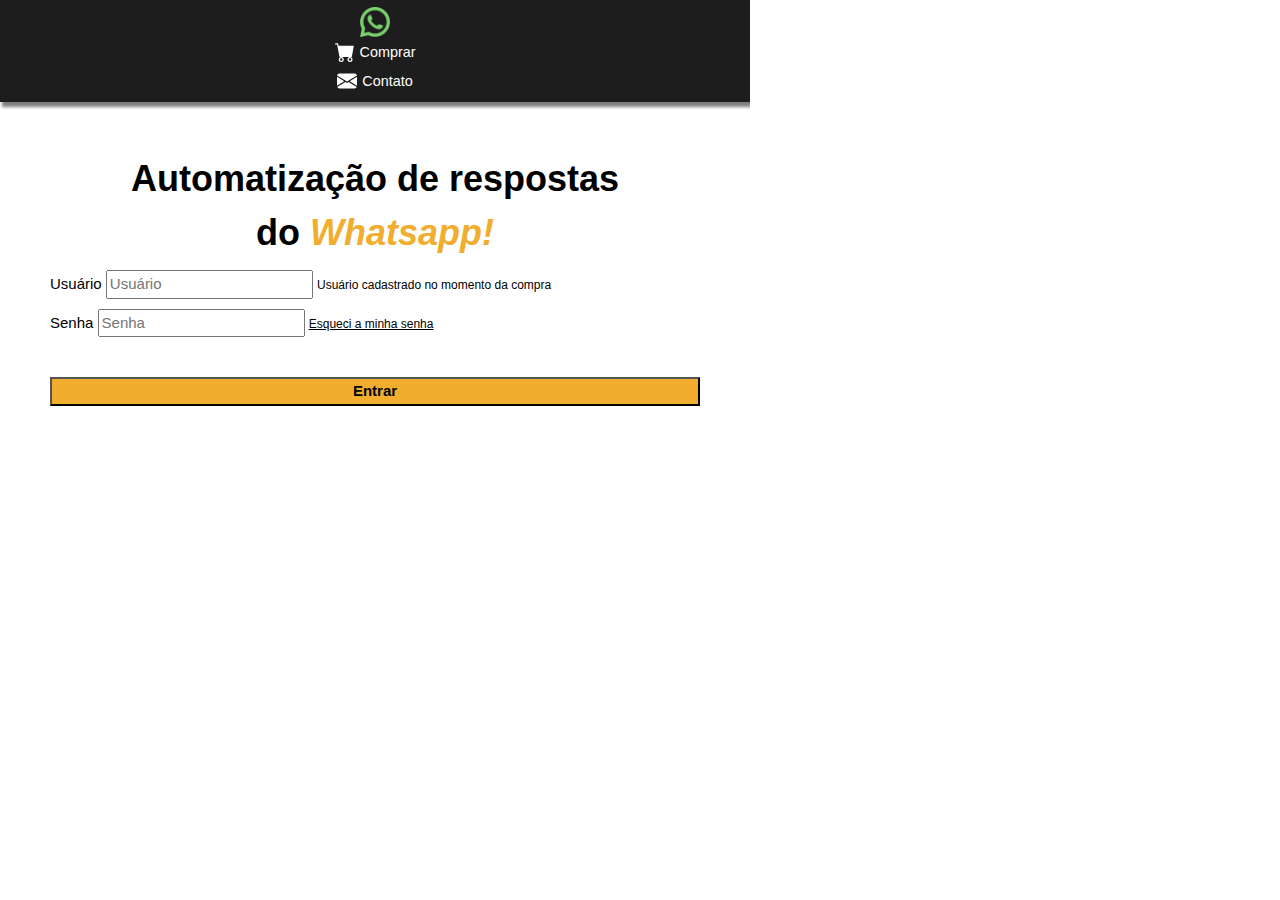
<file: index.html>
<!DOCTYPE html>
<html lang="en">
<head>
    <meta charset="UTF-8">
    <meta http-equiv="X-UA-Compatible" content="IE=edge">
    <meta name="viewport" content="width=device-width, initial-scale=1.0">

    <!--Import the Red Hat Google Font-->
    <link rel="preconnect" href="https://fonts.googleapis.com">
    <link rel="preconnect" href="https://fonts.gstatic.com" crossorigin>
    <link href="https://fonts.googleapis.com/css2?family=Red+Hat+Display:wght@300&display=swap" rel="stylesheet">

    <!-- Link your CSS document-->
    <link rel="stylesheet" href="styles/style.css">

    <!-- Import Bootstrap -->
    <link href="https://cdn.jsdelivr.net/npm/bootstrap@5.1.3/dist/css/bootstrap.min.css" rel="stylesheet" integrity="sha384-1BmE4kWBq78iYhFldvKuhfTAU6auU8tT94WrHftjDbrCEXSU1oBoqyl2QvZ6jIW3" crossorigin="anonymous">

    <!-- Import W3.css -->
    <link rel="stylesheet" href="styles/w3.css"> 

    <title>Document</title>
     
</head>

<body>
    <div id = "navbar" class = "row">
        <div class = "col-2">
            <img src="assets/icon.png" width="30">
        </div>
        <div class="col">
            <div class="row">
                <div class="col">
                    <button id="btnBuy" class="botao">
                        <img src="icons/cart-fill.svg" alt="Bootstrap" width="20" height="20">
                        <small>Comprar</small>
                    </button>
                </div>
                <div class="col">
                    <button id="btnHelp" class="botao">
                        <img src="icons/envelope-fill.svg" alt="Bootstrap" width="20" height="20">
                        <small>Contato</small>
                    </button>
                </div>
            </div>
        </div>
    </div>
    <div id="login-page" class="login-page w3-animate-left w3-animate-fading">
        <h1>Automatização de respostas do <i>Whatsapp!</i></h1>
        
        <form>
            <div class = "form-group">
                <label for = "form-title" class = "sr-only">Usuário</label>
                <small class="warning-username" id="warning-username">O campo de usuário não pode ficar em branco.</small>
                <input id = "form-username" class = "form-control" placeholder="Usuário">
                <small class = "form-text text-muted">Usuário cadastrado no momento da compra</small>
            </div>

            <div class = "form-group">
                <label for = "form-title" class= "sr-only">Senha</label>
                <small class="warning-password" id="warning-password">A senha não pode ficar em branco.</small>
                <input id = "form-password" class = "form-control" type = "password" placeholder="Senha">
                <small>
                    <a href="www.google.com">Esqueci a minha senha</a>
                </small>
            </div>
        </form>
        <button id="form-login-button" class="btn btn-primary btn-login">Entrar</button>
    </div>

    <script src="scripts/script.js"></script>
</body>
</html>
</file>
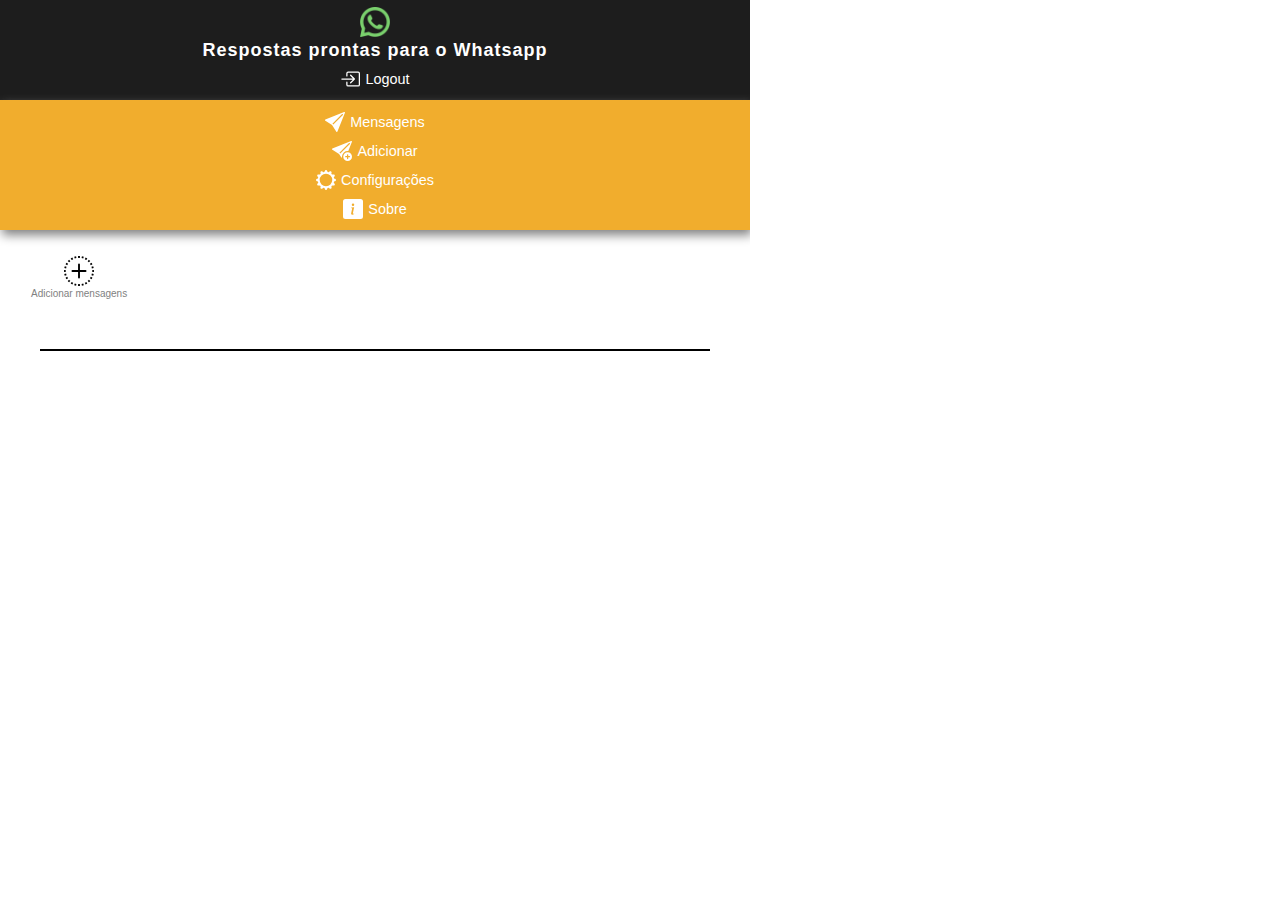
<file: adicionar.html>
<!DOCTYPE html>
<html lang="en">
<head>
    <meta charset="UTF-8">
    <meta http-equiv="X-UA-Compatible" content="IE=edge">
    <meta name="viewport" content="width=device-width, initial-scale=1.0">

    <link rel="preconnect" href="https://fonts.googleapis.com">
    <link rel="preconnect" href="https://fonts.gstatic.com" crossorigin>
    <link href="https://fonts.googleapis.com/css2?family=Red+Hat+Display:wght@300&display=swap" rel="stylesheet">

    <!-- Link your CSS document-->
    <link rel="stylesheet" href="styles/style.css">

    <!-- Import Bootstrap -->
    <link href="https://cdn.jsdelivr.net/npm/bootstrap@5.1.3/dist/css/bootstrap.min.css" rel="stylesheet" integrity="sha384-1BmE4kWBq78iYhFldvKuhfTAU6auU8tT94WrHftjDbrCEXSU1oBoqyl2QvZ6jIW3" crossorigin="anonymous">

    <!-- Import W3.css -->
    <link rel="stylesheet" href="styles/w3.css"> 


    <title>Document</title>
</head>
<body>

    <div id = "navbar" class = "row">
        <div class = "col-2">
            <img src="assets/icon.png" width="30">
        </div>
        <div class="col-8 title">
            Respostas prontas para o Whatsapp
        </div>
        <div class="col">
            <button id="btn-logout" class="botao">
                <img src="icons/box-arrow-in-right.svg" alt="Bootstrap" width="20" height="20">
                <small>Logout</small>
            </button>
        </div>
    </div>

    <div id="navbar-2" class="row">
        <div class="container">
            <div class="row">
                <div class="col-sm">
                    <button id="awnsers-button" class="botao">
                        <img src="icons/send-fill.svg" alt="Bootstrap" width="20" height="20">
                        <small>Mensagens</small>
                    </button>
                </div>
                <div class="col-sm">
                    <button id="add-button" class="botao">
                        <img src=icons/send-plus-fill.svg alt="Bootstrap" width="20" height="20">
                        <small>Adicionar</small>
                    </button>
                </div>
                <div class="col-sm">
                    <button id="config-button" class="botao">
                        <img src="icons/gear-wide.svg" alt="Bootstrap" width="20" height="20">
                        <small>Configurações</small>
                    </button>
                </div>
                <div class="col-sm">
                    <button id="info-button" class="botao">
                        <img src="icons/file-earmark-text-fill.svg" alt="Bootstrap" width="20" height="20">
                        <small>Sobre</small>
                    </button>
                </div>
            </div>
        </div>
    </div>

    <div class="add_menu">
        <div class="row">
            <div class="col-9">
            </div>
            <div class="col">
                <button class="botao">
                    <img src="icons/plus-circle-dotted.svg" alt="Bootstrap" height="30" width="30" style="vertical-align: center;">
                    <div style="color: rgb(129, 129, 129); font-size: 10px;">Adicionar mensagens</div>
                </button>
            </div>
        </div>        
    </div>

    <div class="messages-list">
        <div style="border: 1px black; border-style: solid"> 
        </div>
    </div>

    <script src="scripts/navbuttons.js"></script>
</body>
</html>
</file>
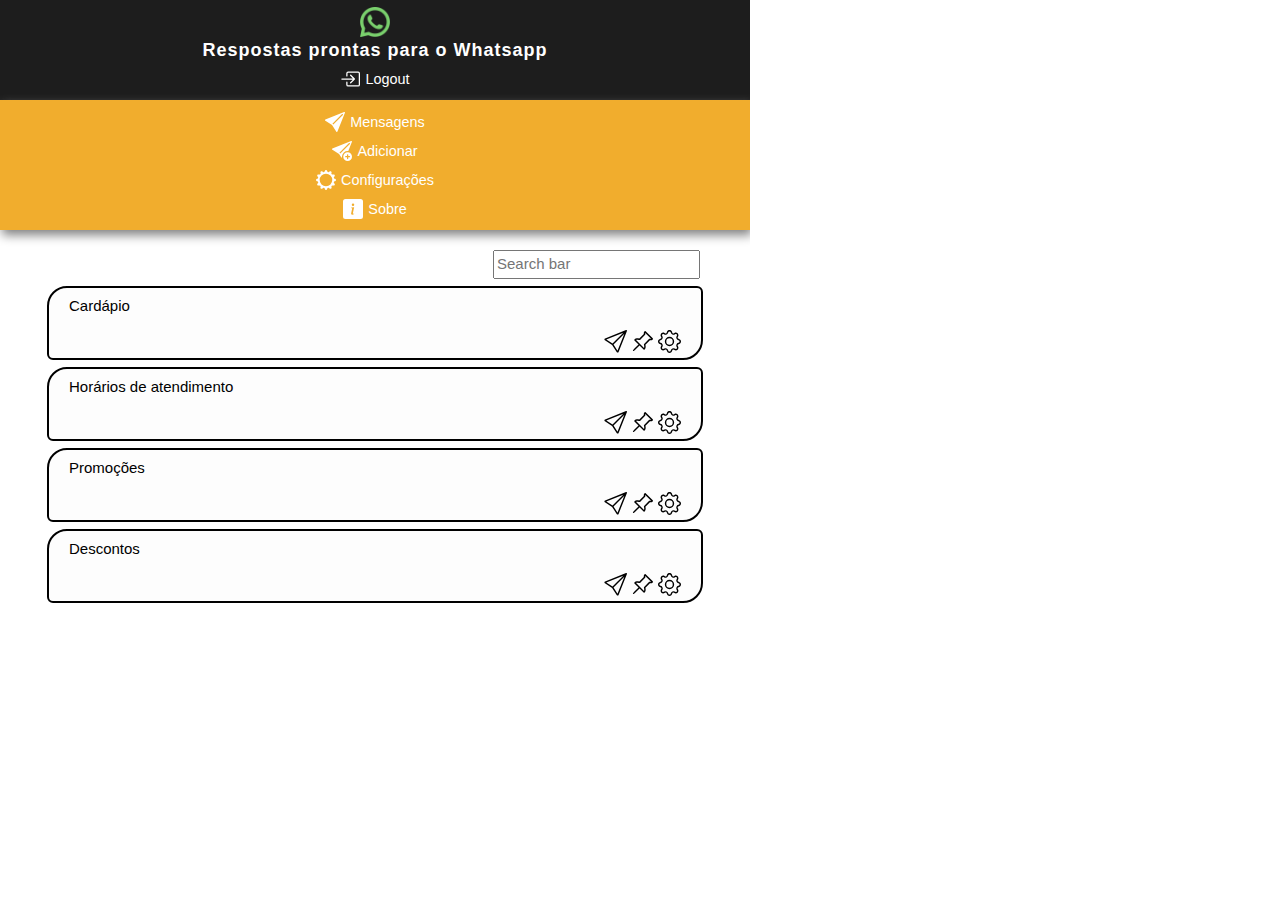
<file: login.html>
<!DOCTYPE html>
<html lang="en">
<head>
    <meta charset="UTF-8">
    <meta http-equiv="X-UA-Compatible" content="IE=edge">
    <meta name="viewport" content="width=device-width, initial-scale=1.0">
    <!--Import the Red Hat Google Font-->
    <link rel="preconnect" href="https://fonts.googleapis.com">
    <link rel="preconnect" href="https://fonts.gstatic.com" crossorigin>
    <link href="https://fonts.googleapis.com/css2?family=Red+Hat+Display:wght@300&display=swap" rel="stylesheet">

    <!-- Link your CSS document-->
    <link rel="stylesheet" href="styles/style.css">

    <!-- Import Bootstrap -->
    <link href="https://cdn.jsdelivr.net/npm/bootstrap@5.1.3/dist/css/bootstrap.min.css" rel="stylesheet" integrity="sha384-1BmE4kWBq78iYhFldvKuhfTAU6auU8tT94WrHftjDbrCEXSU1oBoqyl2QvZ6jIW3" crossorigin="anonymous">

    <!-- Import W3.css -->
    <link rel="stylesheet" href="styles/w3.css"> 

    <title>Document</title>
</head>
<body>

    <div id = "navbar" class = "row">
        <div class = "col-2">
            <img src="assets/icon.png" width="30">
        </div>
        <div class="col-8 title">
            Respostas prontas para o Whatsapp
        </div>
        <div class="col">
            <button id="btn-logout" class="botao">
                <img src="icons/box-arrow-in-right.svg" alt="Bootstrap" width="20" height="20">
                <small>Logout</small>
            </button>
        </div>
    </div>

    <div id="navbar-2" class="row">
        <div class="container">
            <div class="row">
                <div class="col-sm">
                    <button id="awnsers-button" class="botao">
                        <img src="icons/send-fill.svg" alt="Bootstrap" width="20" height="20">
                        <small>Mensagens</small>
                    </button>
                </div>
                <div class="col-sm">
                    <button id="add-button" class="botao">
                        <img src=icons/send-plus-fill.svg alt="Bootstrap" width="20" height="20">
                        <small>Adicionar</small>
                    </button>
                </div>
                <div class="col-sm">
                    <button id="config-button" class="botao">
                        <img src="icons/gear-wide.svg" alt="Bootstrap" width="20" height="20">
                        <small>Configurações</small>
                    </button>
                </div>
                <div class="col-sm">
                    <button id="info-button" class="botao">
                        <img src="icons/file-earmark-text-fill.svg" alt="Bootstrap" width="20" height="20">
                        <small>Sobre</small>
                    </button>
                </div>
            </div>
        </div>
    </div>


    <div class="messages-list">

        <div class="search-bar">
            <div class="row">
                <div class="col align-right">
                    <input type="text" placeholder="Search bar">
                </div>
            </div>
        </div>
        
        <div>
            <li>
                <div class="row">
                    <div class="col-9">
                        Cardápio
                    </div>
                    <div class="col align-right">
                        <button class="botao enviar"></button>
                        <button class="botao fixar"></button>
                        <button class="botao config"></button>
                    </div>
                </div>
            </li>
            <li>
                <div class="row">
                    <div class="col-9">
                        Horários de atendimento
                    </div>
                    <div class="col align-right">
                        <button class="botao enviar"></button>
                        <button class="botao fixar"></button>
                        <button class="botao config"></button>
                    </div>
                </div>
            </li>
            <li>
                <div class="row">
                    <div class="col-9">
                        Promoções
                    </div>
                    <div class="col align-right">
                        <button class="botao enviar"></button>
                        <button class="botao fixar"></button>
                        <button class="botao config"></button>
                    </div>
                </div>
            </li>
            <li>
                <div class="row">
                    <div class="col-9">
                        Descontos
                    </div>
                    <div class="col align-right">
                        <button class="botao enviar"></button>
                        <button class="botao fixar"></button>
                        <button class="botao config"></button>
                    </div>
                </div>
            </li>
        </div>
    </div>

    <script src="scripts\login.js"></script>
    <script src="scripts\navbuttons.js"></script>
</body>
</html>
</file>
<file: styles/style.css>
body{
    width: 750px;
    overflow-x: hidden !important;
    font-family: 'Red Hat Display', sans-serif, !important;
}

h1 {
    font-weight: bolder !important;
    padding: 0px 60px;
}

i {
    color:rgb(241, 173, 45)
}

h2 {
    padding: 0px 40px;
}

ul {
    padding: 0px 0px;
    list-style: none;
}

div li{
    list-style: none;
    text-align: left;
    padding-left: 20px;
    padding-right: 20px;
    background: rgb(253, 253, 253);
    position: relative;
    line-height: 35px;
    margin: 7px;
    border: 2px black;
    border-style: solid ;
    border-radius: 20px 6px 20px 6px;
}


#warning-username{
    margin-left: 10px;
    color: red;
    display: none;

}

#warning-password{
    margin-left: 10px;
    color: red;
    display: none;
}

#navbar{
    background-color: rgb(29, 29, 29);
    padding: 7px 0px;
    box-shadow: 2px 5px 3px gray;
    
    font-size: large;
    justify-content: center;
    text-align: center;
}

#navbar-2{
    background-color: rgb(241, 173, 45);
    padding: 7px 0px;
    box-shadow: 2px 5px 10px gray;

    font-size: large;
    justify-content: center;
    text-align: center;
    color: white;
}

#horizontal-line{
    width: 700px;
    border: 1px solid rgb(219, 219, 219);
}

.botao{
    background-color: transparent !important;
    border: 0px;
    color: white;
}

.enviar{
    background-image: url('../icons/send.svg');
    background-repeat: no-repeat;
    background-size: cover;
    width: 23px;
    height: 23px;
    vertical-align: middle;
}

.fixar{
    background-image: url('../icons/pin-angle.svg');
    background-repeat: no-repeat;
    background-size: cover;
    width: 23px;
    height: 23px;
    vertical-align: middle;
}

.config{
    background-image: url('../icons/gear.svg');
    background-repeat: no-repeat;
    background-size: cover;
    width: 23px;
    height: 23px;
    vertical-align: middle;
}

.login-page{
    padding: 40px 50px;
    justify-content: center;
    text-align: center;
    opacity: 1;
    transition: all 1s;
}

.advice{
    padding: 10px 50px;
    justify-content: center;
    text-align: center;
}

.form-group{
    margin-bottom: 10px !important;
    text-align: left !important;
}

.btn-login{
    margin-top: 30px !important;
    background-color: rgb(241, 173, 45) !important;
    font-weight: bolder !important;
    width: 100%;
}

.main-page{
    padding: 40px 50px;
}

.title{
    color: white;
    font-weight: bolder;
    letter-spacing: 1px;
}

.about{
    padding: 40px 40px;
    text-align: justify;
    justify-content: center;
    color:rgb(109, 109, 109)
}

.important-info {
    padding-bottom: 30px !important;
    text-align: left !important;
    color: black !important;
}

.glow-green{
    box-shadow: 10px 10px 10px 10px green;
}

.add_menu{
    padding: 25px 25px;
}

.messages-list{
    padding: 20px 40px 0px 40px;
}
.search-bar{
    padding: 0px 10px 0px 0px !important;
}

.align-right{
    text-align: right !important;
}
</file>
